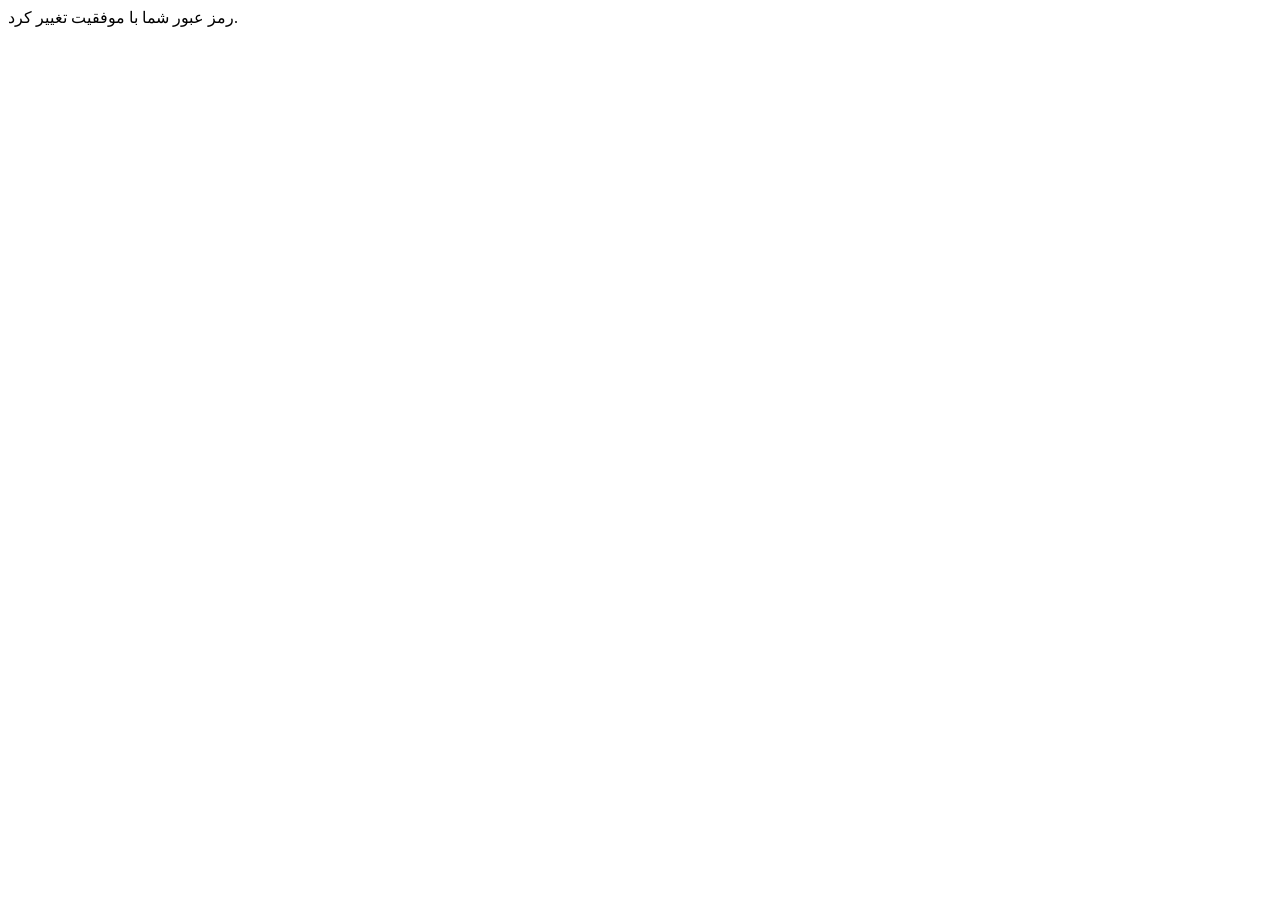
<file: templates/registration/password_reset_complete.html>
<!DOCTYPE html>
<html lang="en">
<head>
    <meta charset="UTF-8">
    <meta name="viewport" content="width=device-width, initial-scale=1.0">
    <title>Document</title>
</head>
<body>
    رمز عبور شما با موفقیت تغییر کرد.
</body>
</html>
</file>
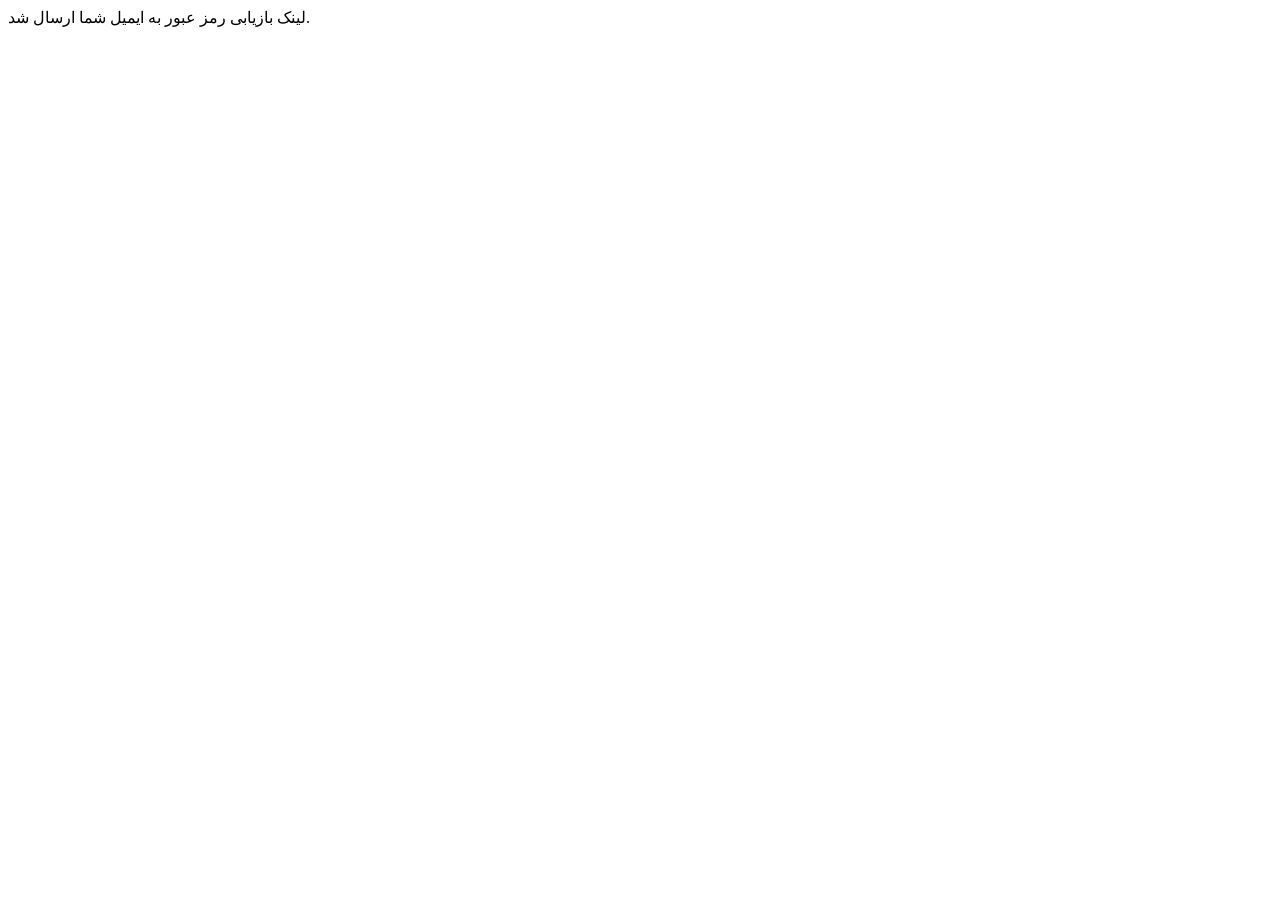
<file: templates/registration/password_reset_done.html>
<!DOCTYPE html>
<html lang="en">
<head>
    <meta charset="UTF-8">
    <meta name="viewport" content="width=device-width, initial-scale=1.0">
    <title>Document</title>
</head>
<body>
    لینک بازیابی رمز عبور به ایمیل شما ارسال شد.
    
</body>
</html>
</file>
